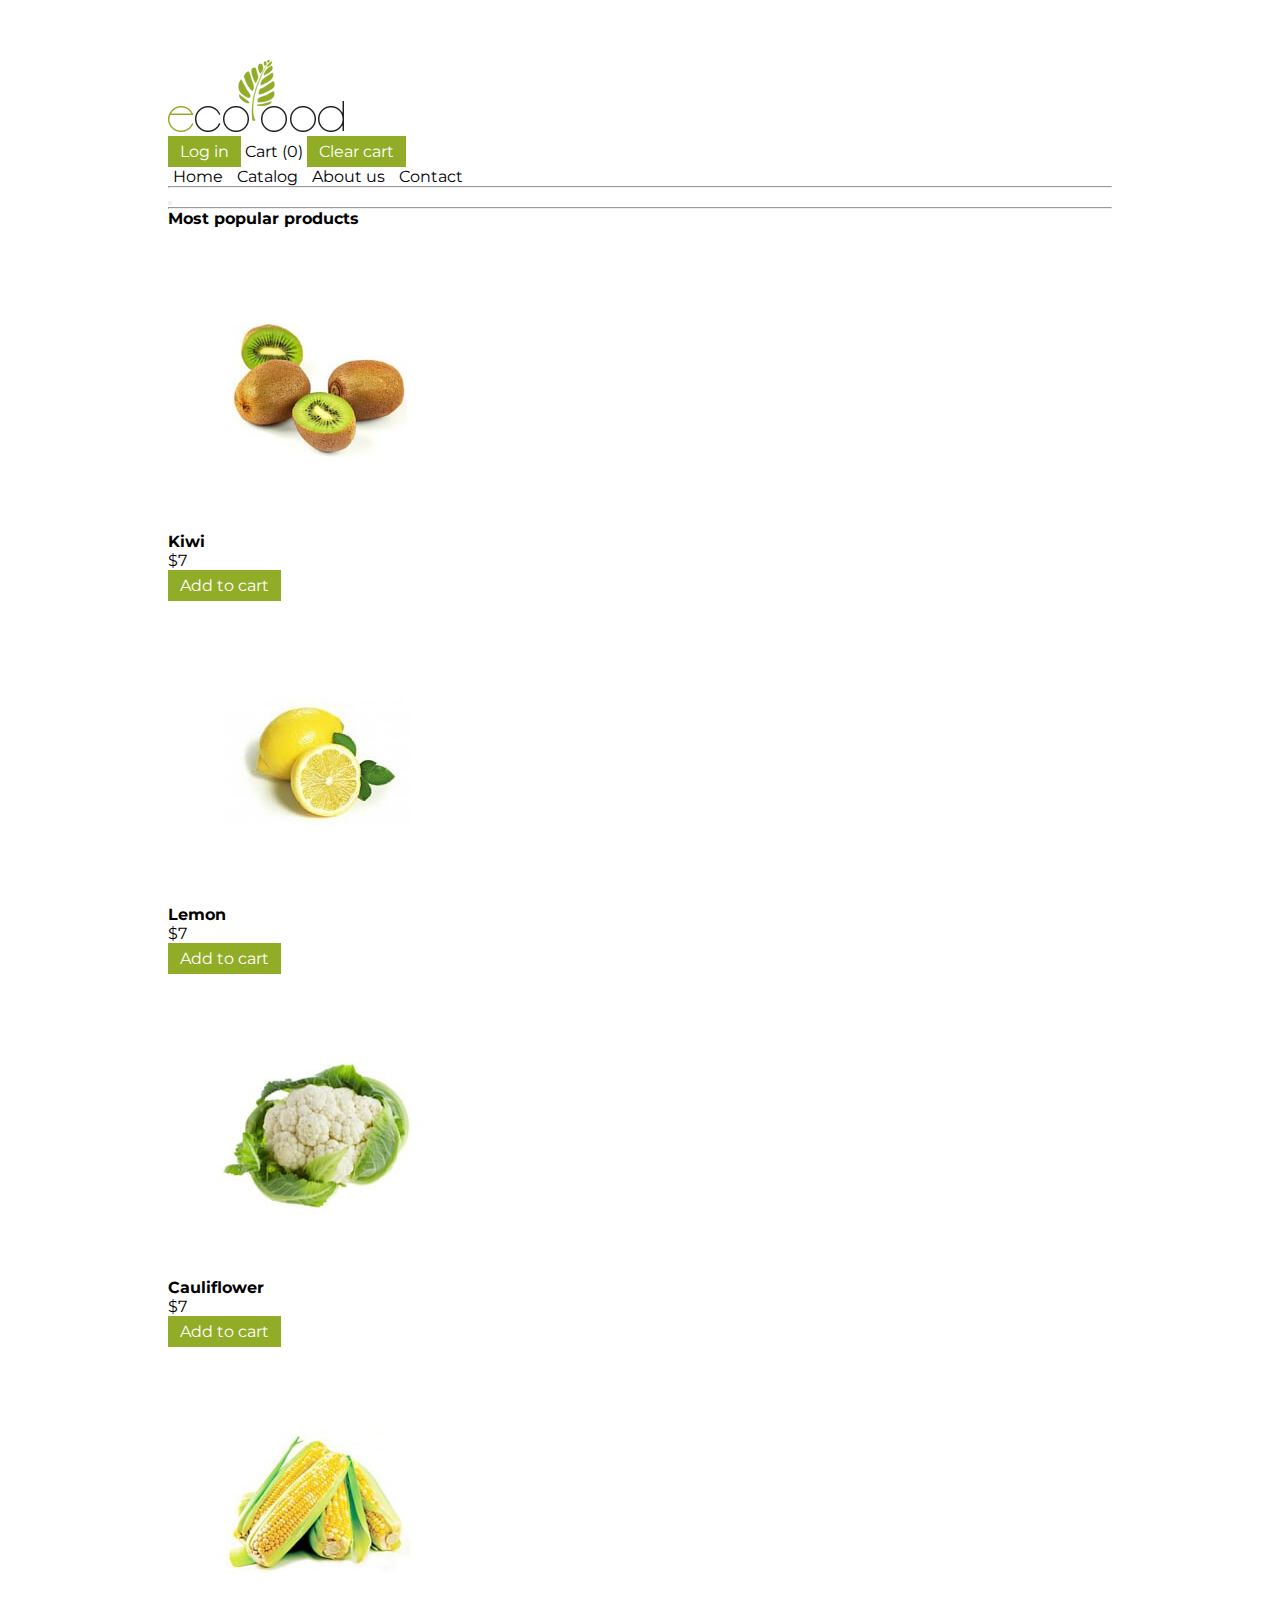
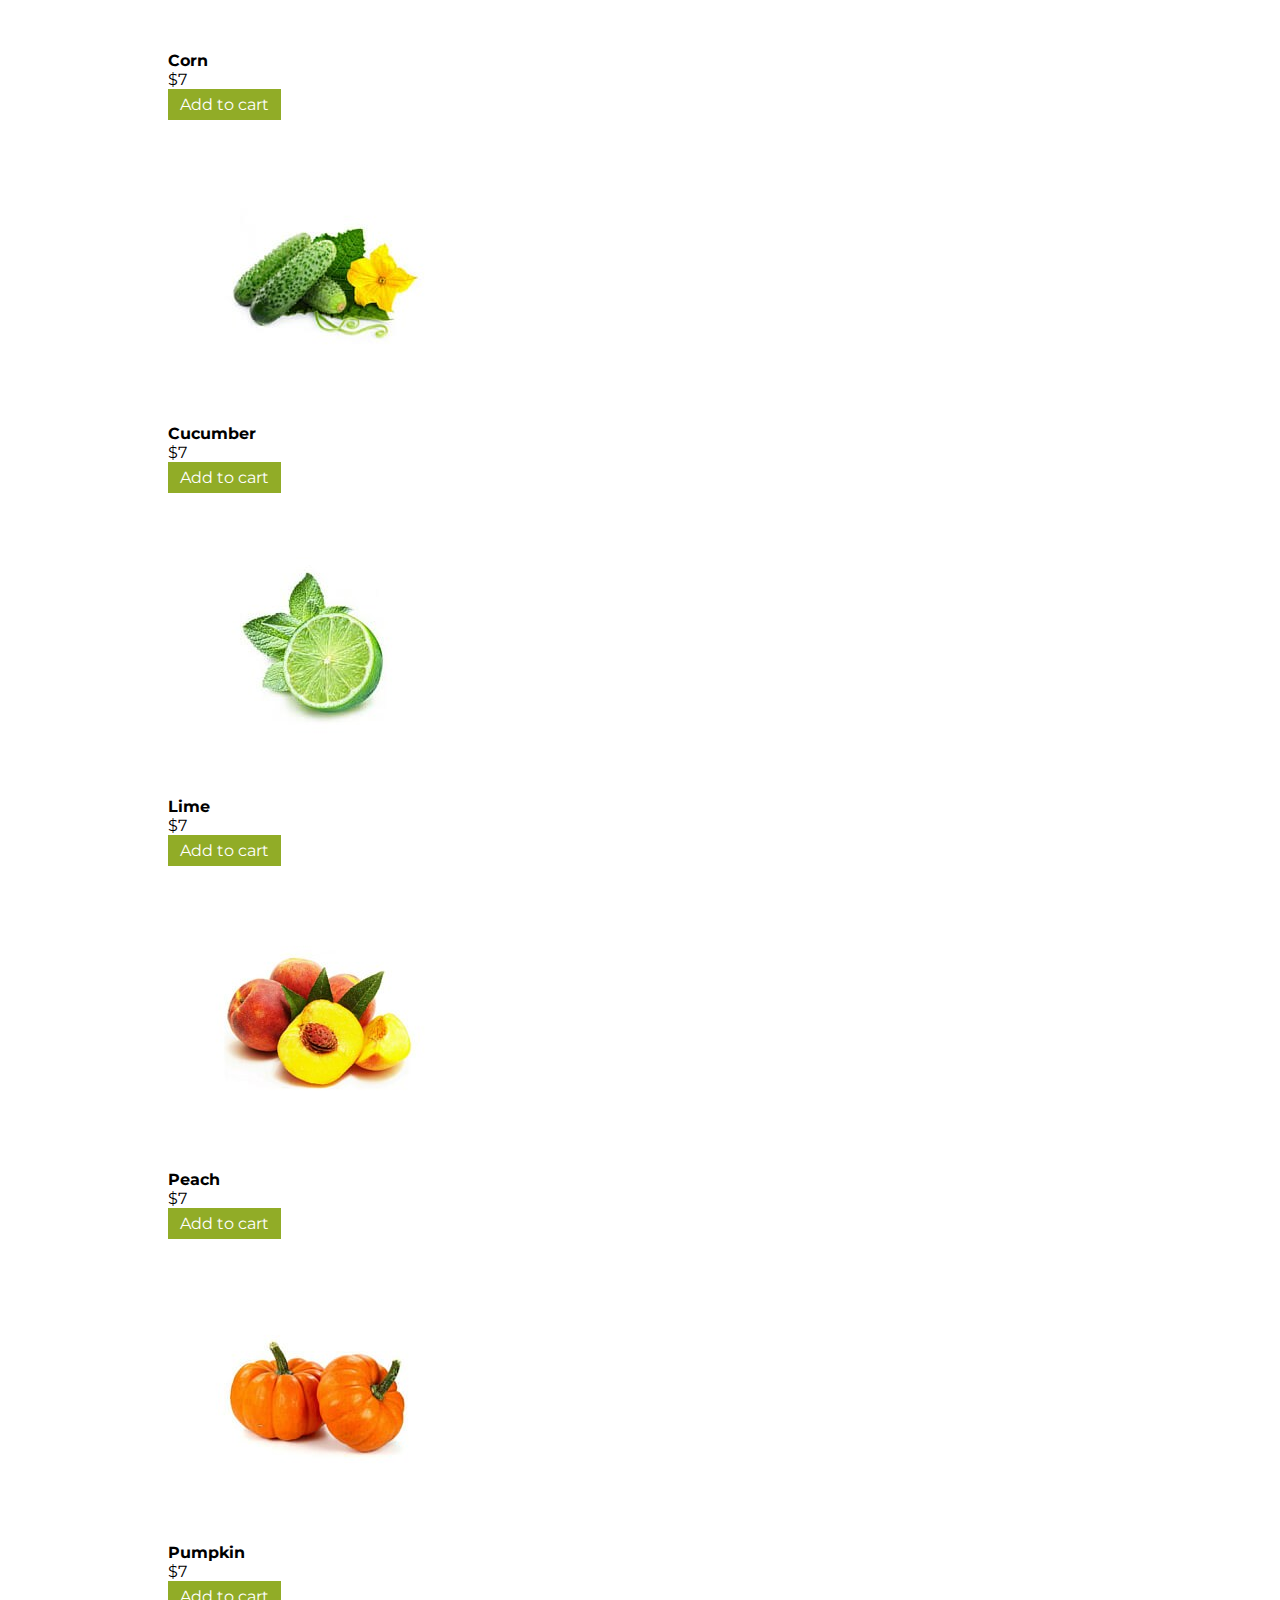
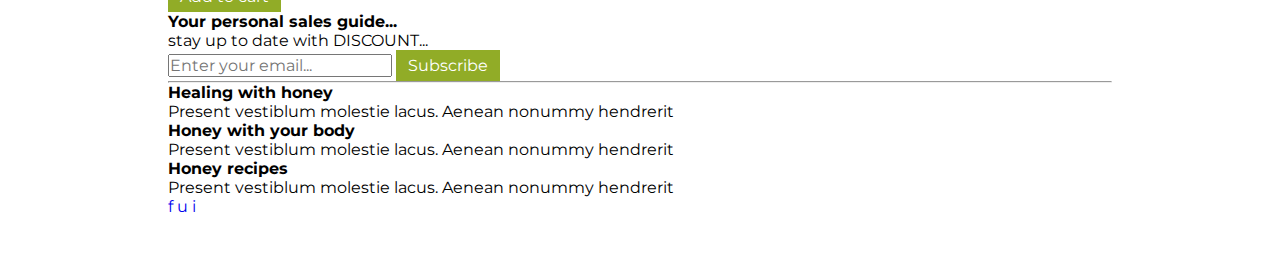
<file: index.html>
<!DOCTYPE html>

<html lang="en">
<head>
<meta charset="UTF-8">
<meta name="viewport" content="width=device-width, initial-scale=1.0">
<title>Ecco food</title>
<link rel="stylesheet" type="text/css" href="css/styles.css"/>
<link rel="preconnect" href="https://fonts.gstatic.com">
<link href="https://fonts.googleapis.com/css2?family=Montserrat:wght@400;700&family=Roboto&display=swap" rel="stylesheet">

</head>
<body>
	<div class=wrapper>
	<header>
		<a href="#"><img src="img/design/logo.png" alt="logo"></a>
		<section>
			<a href="#" class="button ">Log in</a>
			<a href="#" class="link">Cart (<span>0</span>)</a>
			<button class="button">Clear cart</button>
		</section>
	<nav>
		<a href="#" class="link">Home</a>
		<a href="#" class="link">Catalog</a>
		<a href="#" class="link">About us</a>
		<a href="#" class="link">Contact</a>
	</nav>
	<hr>
</header>
	<main>
		<button class="yellowButton"></button>
		<section>
			<!--cerousel-->
		</section>
		<hr>
		<section class="products">
			<h2>Most popular products</h2>
			<article id="1">
				<img src="img/img/kiwi.jpg" alt="kiwi">
				<h3>Kiwi</h3>
				<p>$7</p>
			<button class="button">Add to cart</button>
			</article>
			<article id="2">
				<img src="img/img/lemon.jpg" alt="lemon">
				<h3>Lemon</h3>
				<p>$7</p>
			<button class="button">Add to cart</button>
			</article>
			<article id="3">
				<img src="img/img/cauliflower.jpg" alt="cauliflower">
				<h3>Cauliflower</h3>
				<p>$7</p>
			<button class="button">Add to cart</button>
			</article>
			<article id="4">
				<img src="img/img/corn.jpg" alt="corn">
				<h3>Corn</h3>
				<p>$7</p>
			<button class="button">Add to cart</button>
			</article>
			<article id="5">
				<img src="img/img/cucumber.jpg" alt="cucumber">
				<h3>Cucumber</h3>
				<p>$7</p>
			<button class="button">Add to cart</button>
			</article>
			<article id="6">
				<img src="img/img/lime.jpg" alt="lime">
				<h3>Lime</h3>
				<p>$7</p>
			<button class="button">Add to cart</button>
			</article>
			<article id="7">
				<img src="img/img/peach.jpg" alt="peach">
				<h3>Peach</h3>
				<p>$7</p>
			<button class="button">Add to cart</button>
			</article>
			<article id="8">
				<img src="img/img/pumpkin.jpg" alt="pumpkin">
				<h3>Pumpkin</h3>
				<p>$7</p>
			<button class="button">Add to cart</button>
			</article>
		</section>
		<section>
			<h2>Your personal sales guide...</h2>
			<form action="#">
				<p>stay up to date with <span>DISCOUNT</span>...</p>
				<input type="email" name="email" placeholder="Enter your email..."/>
				<input type="submit" value="Subscribe" class="button"/>
			</form>
		</section>
	</main>
	<footer>
		<hr/>
		<section>
			<article>
				<h2>Healing with honey</h2>
				<p>Present vestiblum molestie lacus. Aenean nonummy hendrerit</p>
				<h2>Honey with your body</h2>
				<p>Present vestiblum molestie lacus. Aenean nonummy hendrerit</p>
				<h2>Honey recipes</h2>
				<p>Present vestiblum molestie lacus. Aenean nonummy hendrerit</p>
			</article>
		</section>
		<section>
			<a href="Facebook.com">f</a>
			<a href="#">u</a>
			<a href="#">i</a>
		</section>
	</footer>
	</div>
</body>
</html>
</file>
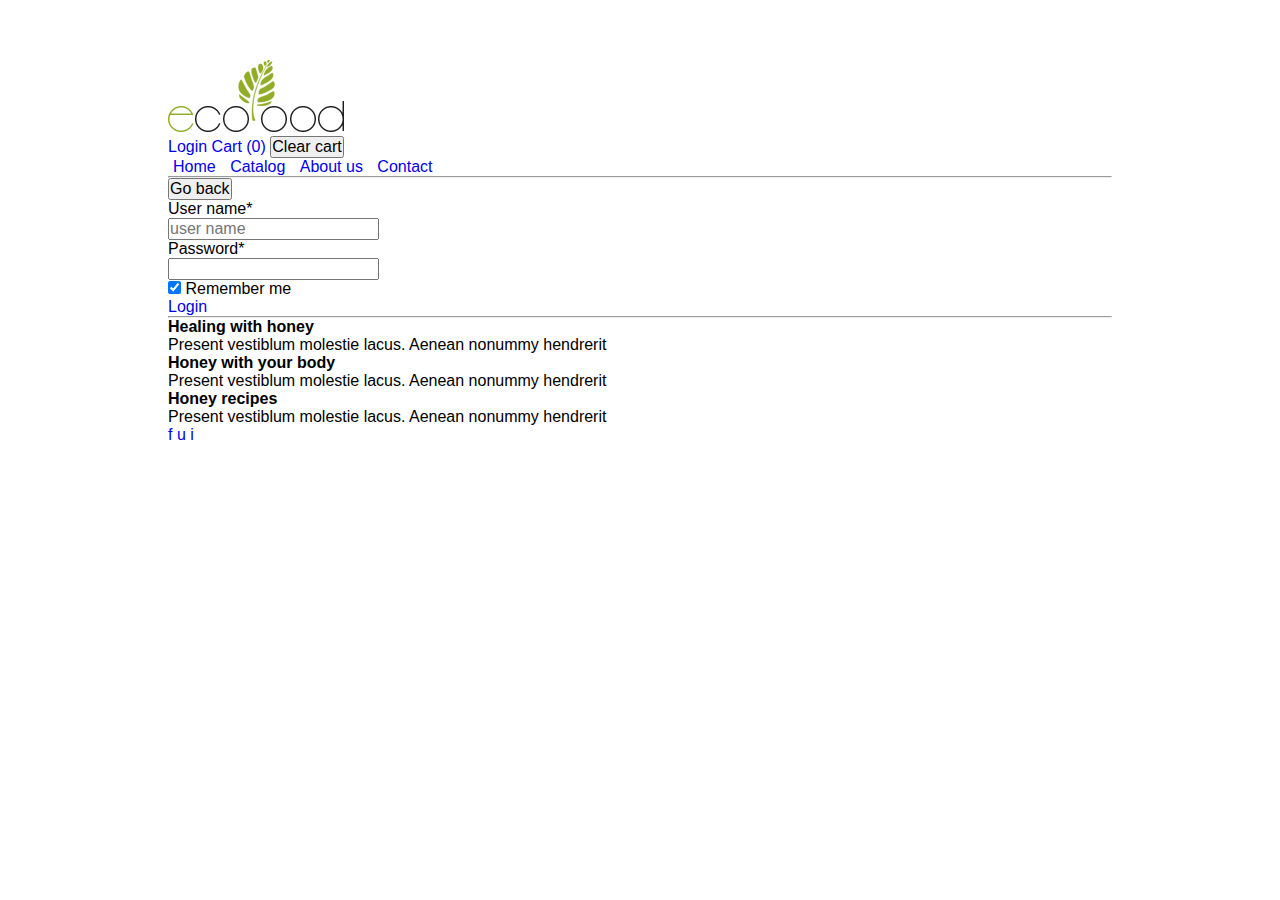
<file: login.html>
<!DOCTYPE html>

<html lang="en">
<head>
<meta charset="UTF-8">
<meta name="viewport" content="width=device-width, initial-scale=1.0">
<title>Ecco food</title>
<link rel="stylesheet" type="text/css" href="css/styles.css"/>
</head>
<body>
	<div class="main">
<header>
	<a href="#"><img src="img/design/logo.png" alt="logo"></a>
	<section>
		<a href="#">Login</a>
		<a href="#">Cart (<span>0</span>)</a>
		<button>Clear cart</button>
	</section>
	<nav class="navigation">
		<a href="#">Home</a>
		<a href="#">Catalog</a>
		<a href="#">About us</a>
		<a href="#">Contact</a>
	</nav>
	<hr>
</header>
	<main>
		<button>Go back</button>
        <section>
			<p>User name*</p>
            <input type="text" placeholder="user name"/>
        </section>
        <section>
            <p>Password*</p>
            <input type="password"/>
		</section>
        <section>
            <p><input type="checkbox" name="remember_me" checked="checked" /> Remember me</p>
        </section>
        <a href="login">Login</a>
	</main>
	<footer>
		<hr/>
		<section>
			<article>
				<h2>Healing with honey</h2>
				<p>Present vestiblum molestie lacus. Aenean nonummy hendrerit</p>
				<h2>Honey with your body</h2>
				<p>Present vestiblum molestie lacus. Aenean nonummy hendrerit</p>
				<h2>Honey recipes</h2>
				<p>Present vestiblum molestie lacus. Aenean nonummy hendrerit</p>
			</article>
		</section>
		<section>
			<a href="Facebook.com">f</a>
			<a href="#">u</a>
			<a href="#">i</a>
		</section>
	</footer>
</div>
</body>
</html>
</file>
<file: css/styles.css>
*{
    margin: 0;
    padding: 0;
    
    font-family: 'Roboto', sans-serif;
    font-family: 'Montserrat', sans-serif;
    font-size: 16px;
}


a{
    text-decoration: none;
}

body{
    background: url(C:/Users/DELL/Desktop/ecofood/img/design/bg.png) no-repeat center;
    background-size: cover;
    background-attachment: fixed;
}

.wrapper{
    background-color: white;
    margin: 50px 10%;
    max-width: 2400px;
    padding: 10px 40px;
}

.button{
    background-color: #91ac27;
    border: none;
    padding: 6px 12px;
    color: white;
    transition: all 0.5s;
    cursor: pointer;
    text-decoration: none;
    
}

.button:hover{
    background-color: #629c16;
    transition: all 0.5s;
}

.link{
        color: black;
    }

.link:hover{
        color: #91ac27;
        transition: all 0.5s;
    }

    nav > a{
        border-bottom: 2px solid transparent;
        padding: 15px 5px;
        transition: all 0.5s;
    }
nav > a:hover{
        border-bottom: 2px solid green;
        padding: 15px 5px;
        transition: all 0.5s;
    }

.main{
    background-color: white;
    margin: 50px 10%;
    max-width: 2400px;
    padding: 10px 40px;
}
</file>
